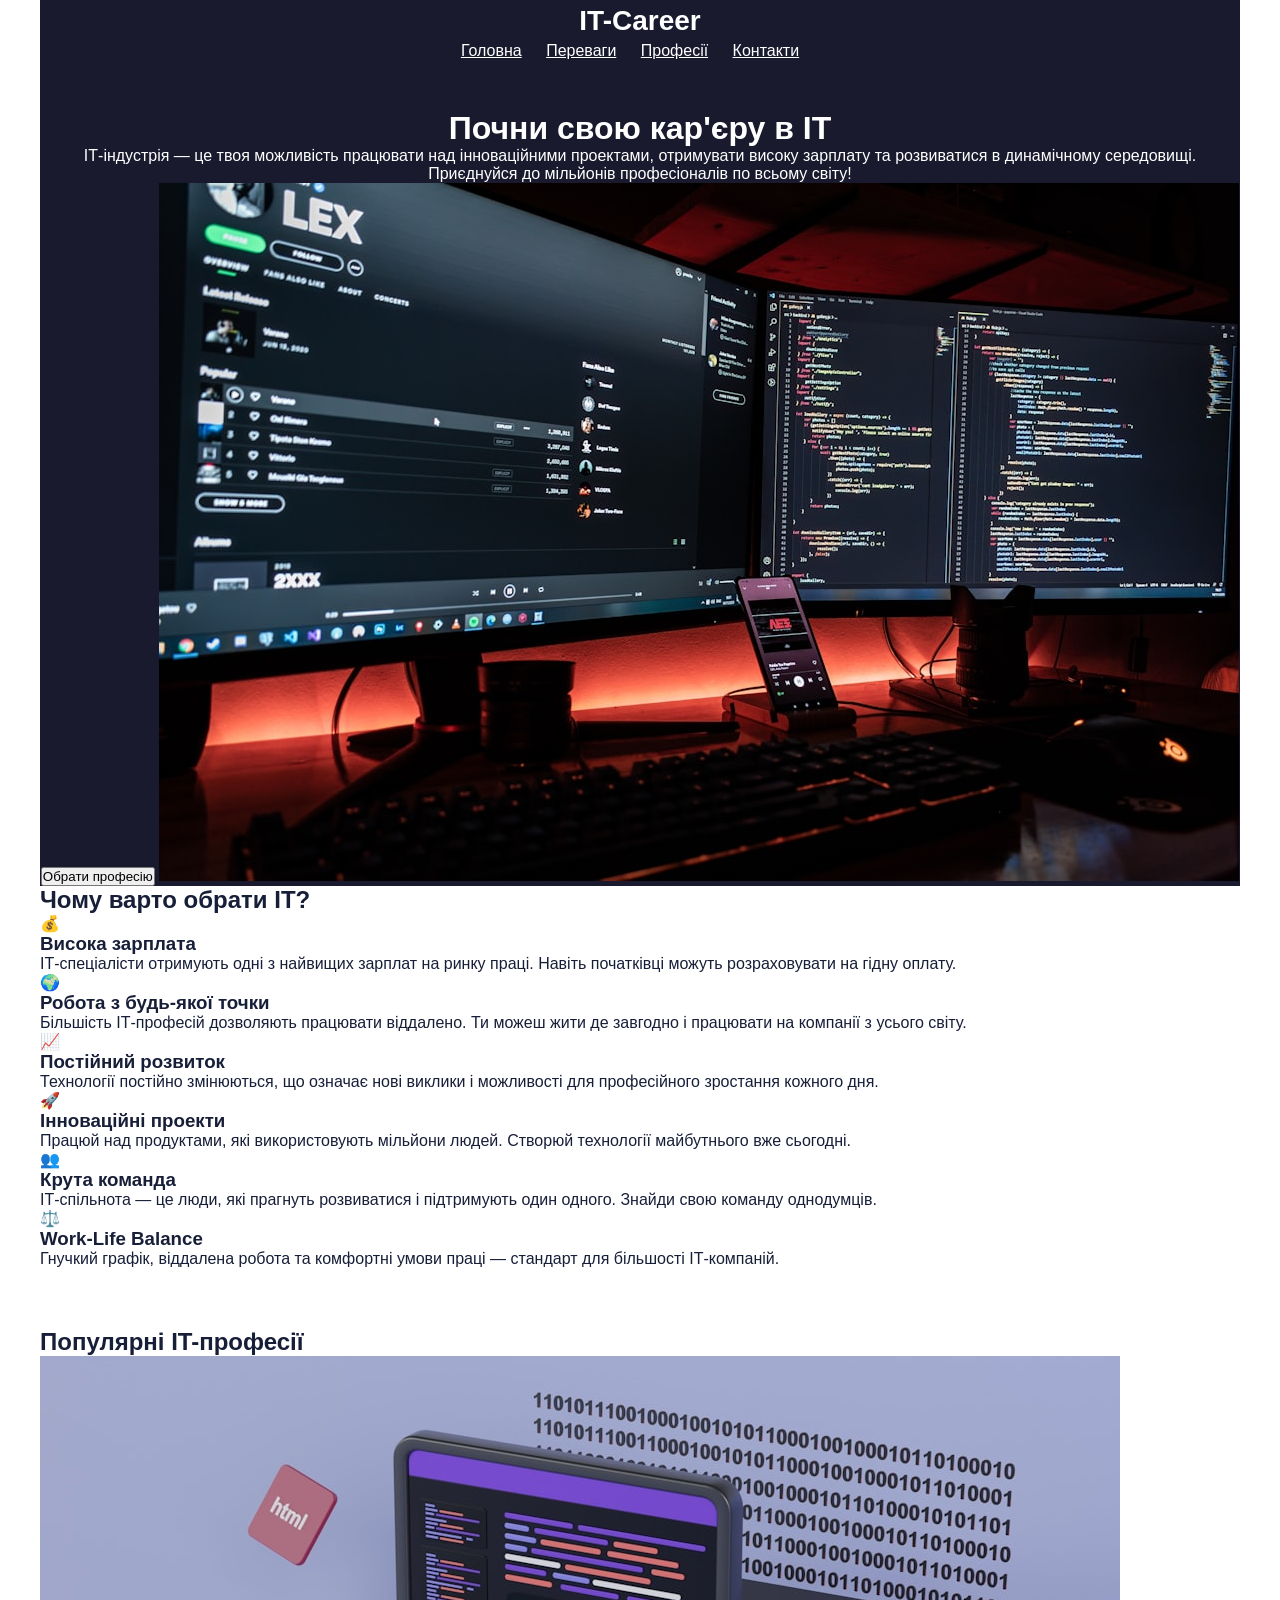
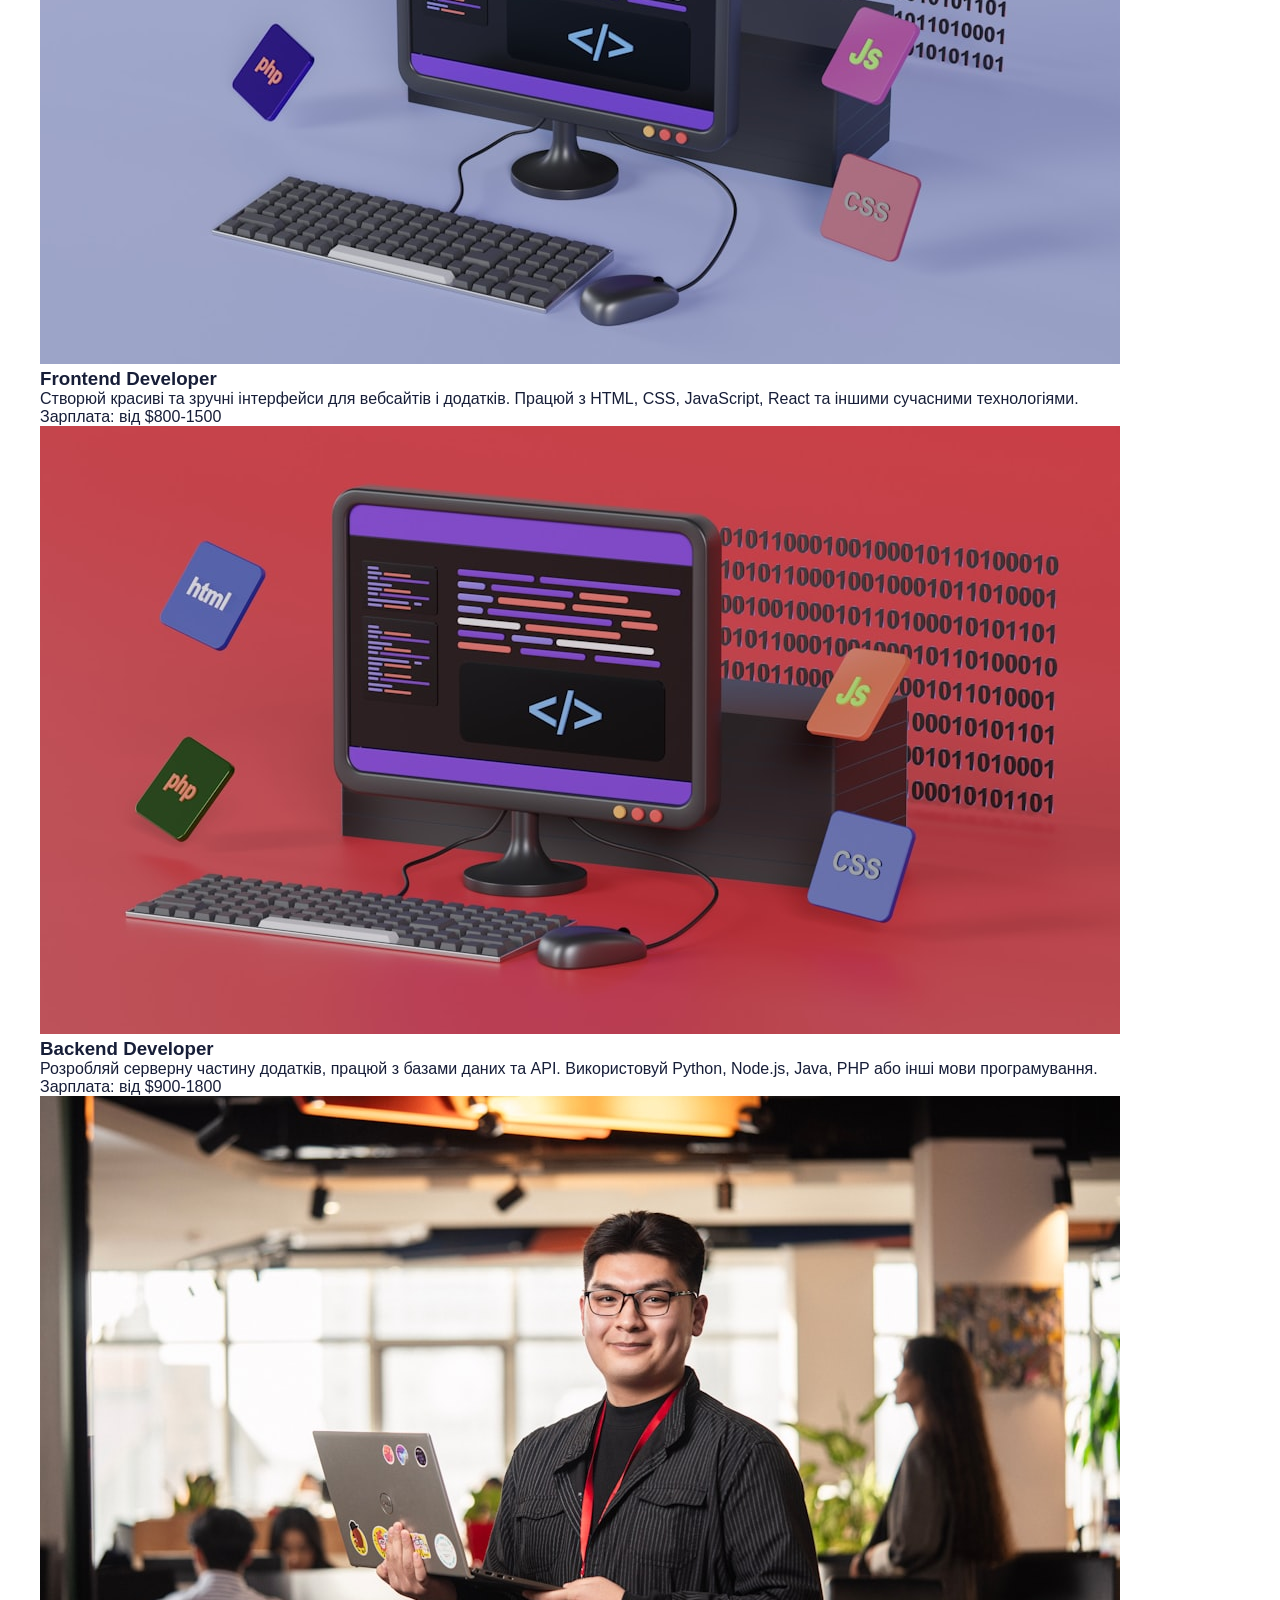
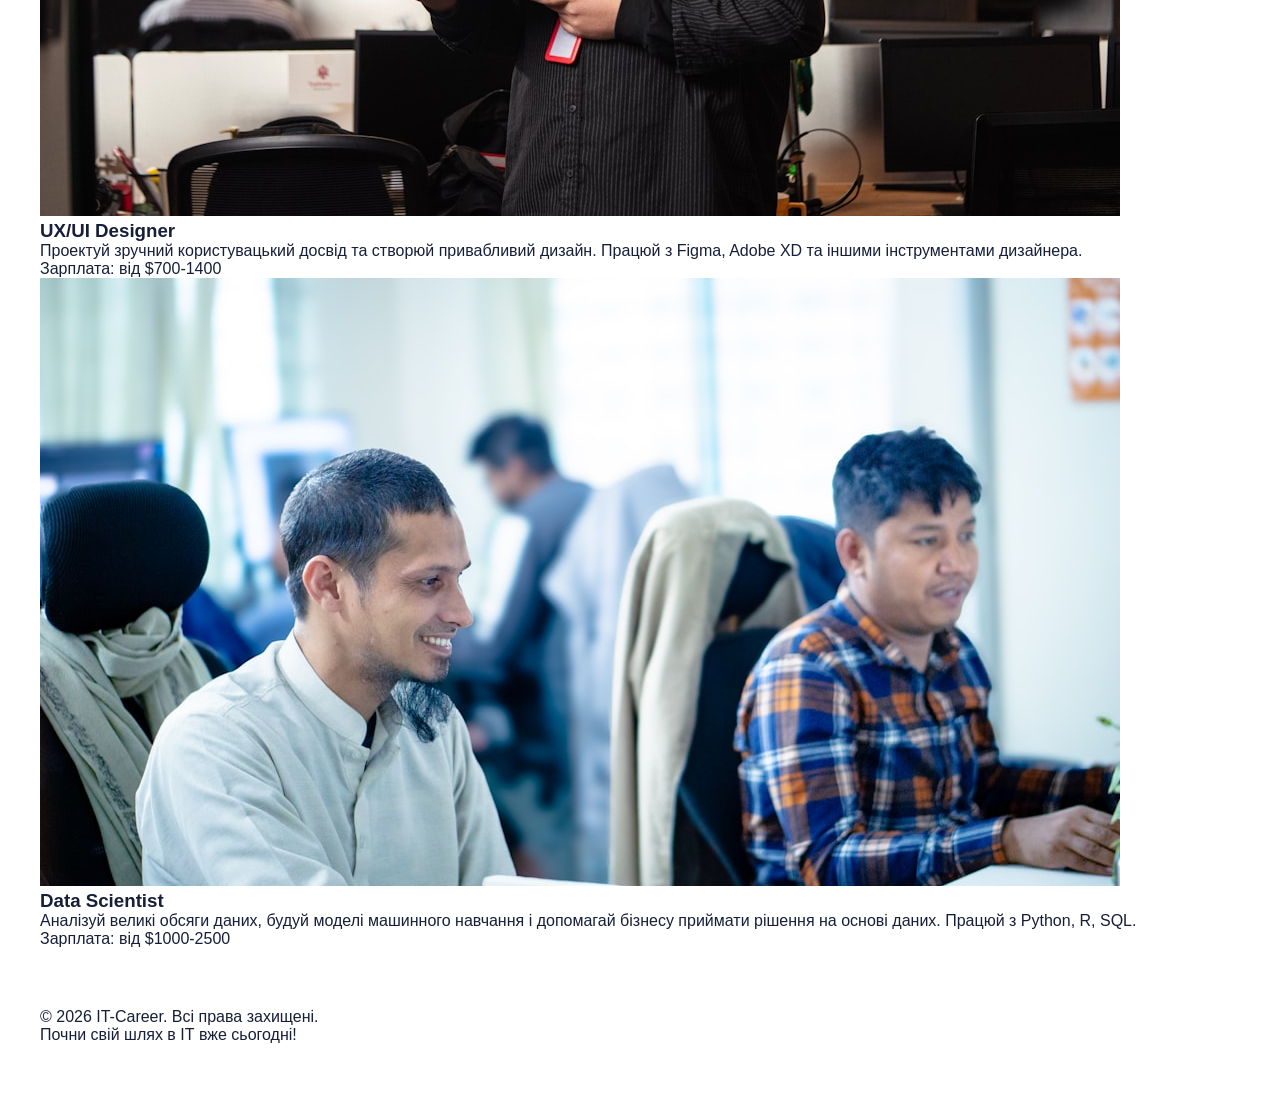
<file: les6/index.html>
<!DOCTYPE html>
<html lang="en">
<head>
    <meta charset="UTF-8">
    <meta name="viewport" content="width=device-width, initial-scale=1.0">
    <title>IT-Career</title>
    <link rel="stylesheet" href="style/style.css">
</head>
<body>
<header>
    <div class="wrapper header-color">
        <div class="logo">IT<span class=""blue>-Career</span></div>
        <nav>
            <ul>
                <li>
                    <a href="#">Головна</a>
                </li>
                <li>
                    <a href="#">Переваги</a>
                </li>
                <li>
                    <a href="#">Професії</a>
                </li>
                <li>
                    <a href="#">Контакти</a>
                </li>
            </ul>
        </nav>
        <h1>Почни свою кар'єру в ІТ</h1>
        <p>ІТ-індустрія — це твоя можливість працювати над інноваційними проектами, отримувати високу зарплату та розвиватися в динамічному середовищі. Приєднуйся до мільйонів професіоналів по всьому світу!</p>
        <button>Обрати професію</button>
        <img src="images/1.jpg" alt="header">
    </div>
</header>
<section class="reasons">
    <div class="wrapper">
        <h2>Чому варто обрати ІТ?</h2>
        <article class="reasons-box">
            <div class="reasons-box-icon">
                💰
            </div>
            <h3>Висока зарплата</h3>
            <p>ІТ-спеціалісти отримують одні з найвищих зарплат на ринку праці. Навіть початківці можуть розраховувати на гідну оплату.</p>
        </article>
        <article class="reasons-box">
            <div class="reasons-box-icon">
                🌍
            </div>
            <h3>Робота з будь-якої точки</h3>
            <p>Більшість ІТ-професій дозволяють працювати віддалено. Ти можеш жити де завгодно і працювати на компанії з усього світу.</p>
        </article>
        <article class="reasons-box">
            <div class="reasons-box-icon">
                📈
            </div>
            <h3>Постійний розвиток</h3>
            <p>Технології постійно змінюються, що означає нові виклики і можливості для професійного зростання кожного дня.</p>
        </article>
        <article class="reasons-box">
            <div class="reasons-box-icon">
                🚀
            </div>
            <h3>Інноваційні проекти</h3>
            <p>Працюй над продуктами, які використовують мільйони людей. Створюй технології майбутнього вже сьогодні.</p>
        </article>
        <article class="reasons-box">
            <div class="reasons-box-icon">
                👥
            </div>
            <h3>Крута команда</h3>
            <p>ІТ-спільнота — це люди, які прагнуть розвиватися і підтримують один одного. Знайди свою команду однодумців.</p>
        </article>
        <article class="reasons-box">
            <div class="reasons-box-icon">
                ⚖️
            </div>
            <h3>Work-Life Balance</h3>
            <p>Гнучкий графік, віддалена робота та комфортні умови праці — стандарт для більшості ІТ-компаній.</p>
        </article>
    </div>
</section>
<section class="professions">
  <div class="wrapper">
    <h2>Популярні IT-професії</h2>
    <article class="professions-card">
      <img src="images/2.jpg">
      <h3>Frontend Developer</h3>
      <p>Створюй красиві та зручні інтерфейси для вебсайтів і додатків. Працюй з HTML, CSS, JavaScript, React та іншими сучасними технологіями.</p>
      <p class="blue">Зарплата: від $800-1500</p>
    </article>
    <article class="professions-card">
      <img src="images/3.jpg">
      <h3>Backend Developer</h3>
      <p>Розробляй серверну частину додатків, працюй з базами даних та API. Використовуй Python, Node.js, Java, PHP або інші мови програмування.</p>
      <p class="blue">Зарплата: від $900-1800</p>
    </article>
    <article class="professions-card">
      <img src="images/4.jpg">
      <h3>UX/UI Designer</h3>
      <p>Проектуй зручний користувацький досвід та створюй привабливий дизайн. Працюй з Figma, Adobe XD та іншими інструментами дизайнера.</p>
      <p class="blue">Зарплата: від $700-1400</p>
    </article>
    <article class="professions-card">
      <img src="images/5.jpg">
      <h3>Data Scientist</h3>
      <p>Аналізуй великі обсяги даних, будуй моделі машинного навчання і допомагай бізнесу приймати рішення на основі даних. Працюй з Python, R, SQL.</p>
      <p class="blue">Зарплата: від $1000-2500</p>
    </article>
  </div>
</section>
<footer>
    <div class="wrapper">
    <p>&copy; 2026 IT-Career. Всі права захищені.</p>
    <p>Почни свій шлях в ІТ вже сьогодні!</p>
    <nav>
            <ul>
                <li>
                    <a href="#">Про нас</a>
                </li>
                <li>
                    <a href="#">Курси</a>
                </li>
                <li>
                    <a href="#">Блог</a>
                </li>
                <li>
                    <a href="#">Контакти</a>
                </li>
            </ul>
        </nav>
    </div>
</footer>
</body>
</html>
</file>
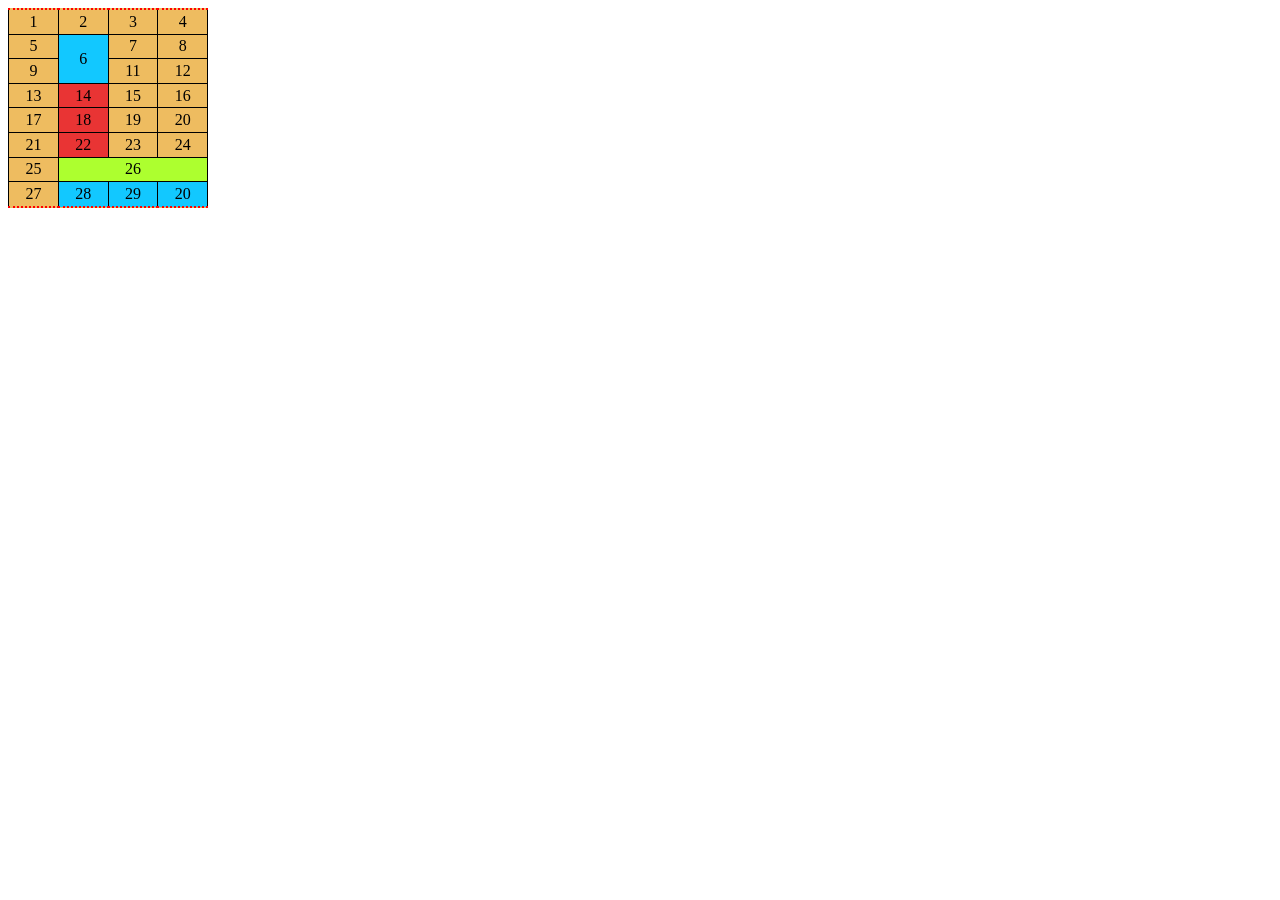
<file: pr3/index.html>
<!DOCTYPE html>
<html lang="en">
<head>
    <meta charset="UTF-8">
    <meta name="viewport" content="width=device-width, initial-scale=1.0">
    <title>Tables</title>
    <link rel="stylesheet" href="style.css">
</head>
<body>
    <table style="height: 200px; width: 200px; text-align: center; color: black; background-color: rgb(238, 188, 96);">
        <tr style="border-top: 2px dotted red;">
            <td>1</td>
            <td>2</td>
            <td>3</td>
            <td>4</td>
        </tr>
        <tr>
            <td>5</td>
            <td rowspan="2" style="background-color: rgb(18, 200, 255);">6</td>
            <td>7</td>
            <td>8</td>
        </tr>
        <tr>
            <td>9</td>
            <td>11</td>
            <td>12</td>
        </tr>
        <tr>
            <td>13</td>
            <td style="background-color: rgb(233, 52, 52);">14</td>
            <td>15</td>
            <td>16</td>
        </tr>
        <tr>
            <td>17</td>
            <td style="background-color: rgb(233, 52, 52);">18</td>
            <td>19</td>
            <td>20</td>
        </tr>
        <tr>
            <td>21</td>
            <td style="background-color: rgb(233, 52, 52);">22</td>
            <td>23</td>
            <td>24</td>
        </tr>
        <tr>
            <td>25</td>
            <td colspan="3" style="background-color: greenyellow;">26</td>
        </tr>
        <tr style="border-bottom: 2px dotted red;">
            <td>27</td>
            <td style="background-color: rgb(18, 200, 255);">28</td>
            <td style="background-color: rgb(18, 200, 255);">29</td>
            <td style="background-color: rgb(18, 200, 255);">20</td>
        </tr>
    </table>
</body>
</html>
</file>
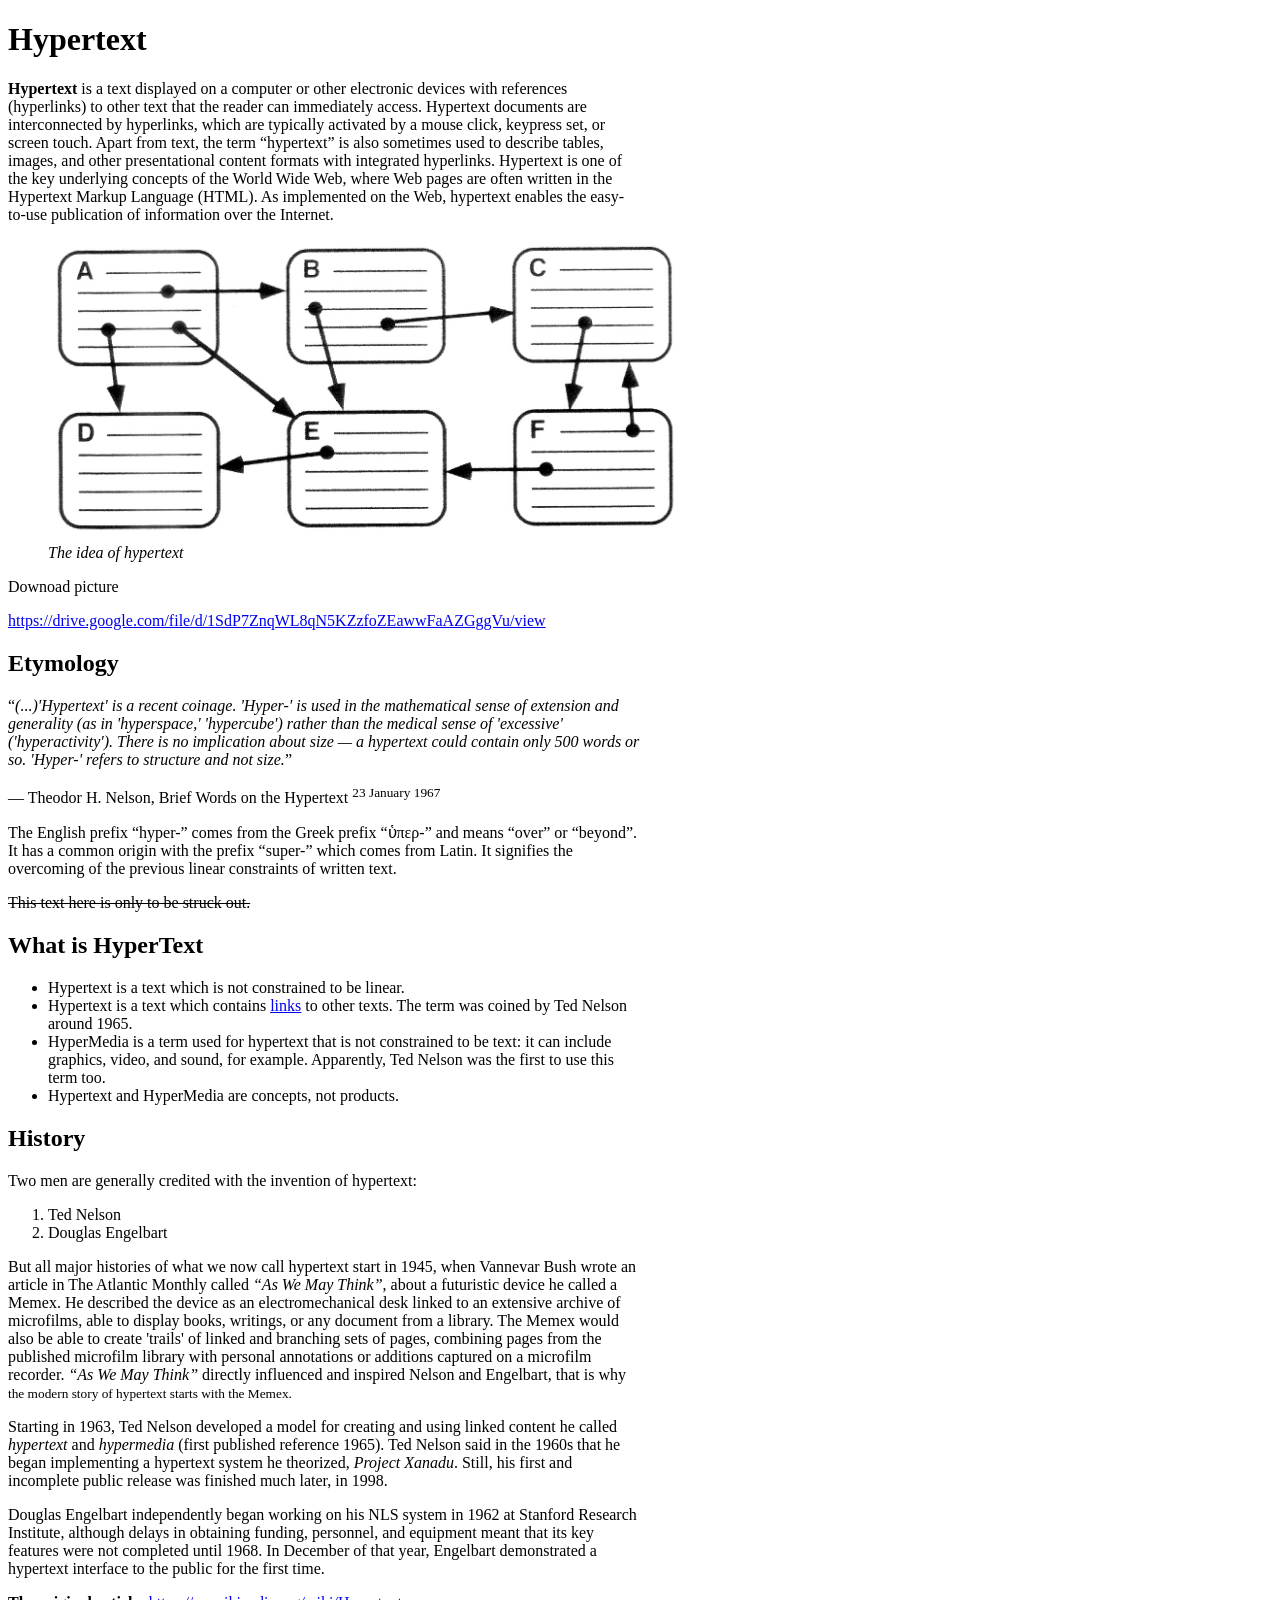
<file: praktuchna/index.html>
<!DOCTYPE html>
<html lang="en">
<head>
    <meta charset="UTF-8">
    <meta name="viewport" content="width=device-width, initial-scale=1.0">
    <title>MEGA PRAKTICHNA</title>
</head>
<body>
    <!-- Костя Подгорський — Практика №1 — Верстка тексту -->
    <div style="width: 50%;">
        <h1>Hypertext</h1>
        <p><strong>Hypertext</strong> is a text displayed on a computer or other electronic devices with references
    (hyperlinks) to other text that the reader can immediately access. Hypertext documents are
    interconnected by hyperlinks, which are typically activated by a mouse click, keypress set, or
    screen touch. Apart from text, the term “hypertext” is also sometimes used to describe tables,
    images, and other presentational content formats with integrated hyperlinks. Hypertext is one of
    the key underlying concepts of the World Wide Web, where Web pages are often written in the
    Hypertext Markup Language (HTML). As implemented on the Web, hypertext enables the
    easy-to-use publication of information over the Internet.</p>
        <figure><img src="hypertext1.jpg" alt="Hypertext example" height="300"><figcaption><em>The idea of hypertext</em></figcaption></figure>
        <p>Downoad picture</p>
        <p><a href="https://drive.google.com/file/d/1SdP7ZnqWL8qN5KZzfoZEawwFaAZGggVu/view">https://drive.google.com/file/d/1SdP7ZnqWL8qN5KZzfoZEawwFaAZGggVu/view</a></p>
        <h2>Etymology</h2>
        <q site = "Theodor H. Nelson, Brief Words on the Hypertext"><em>(...)'Hypertext' is a recent coinage. 'Hyper-' is used in the mathematical sense of extension and
    generality (as in 'hyperspace,' 'hypercube') rather than the medical sense of 'excessive'
    ('hyperactivity'). There is no implication about size — a hypertext could contain only 500 words
    or so. 'Hyper-' refers to structure and not size.</em></q>
        <p>— Theodor H. Nelson, Brief Words on the Hypertext
    <sup>23 January 1967</sup></p>
        <p>The English prefix “hyper-” comes from the Greek prefix “ὑπερ-” and means “over” or “beyond”.
    It has a common origin with the prefix “super-” which comes from Latin. It signifies the
    overcoming of the previous linear constraints of written text.</p>
        <p><s>This text here is only to be struck out.</s></p>
        <h2>What is HyperText</h2>
        <ul>
            <li>Hypertext is a text which is not constrained to be linear.</li>
            <li>Hypertext is a text which contains <a href="https://www.w3.org/2003/glossary/#link">links</a> to other texts. The term was coined by Ted
    Nelson around 1965.</li>
            <li>HyperMedia is a term used for hypertext that is not constrained to be text: it can include
    graphics, video, and sound, for example. Apparently, Ted Nelson was the first to use this
    term too.</li>
            <li>Hypertext and HyperMedia are concepts, not products.</li>
        </ul>
        <h2>History</h2>
        <p>Two men are generally credited with the invention of hypertext:</p>
        <ol>
            <li>Ted Nelson</li>
            <li>Douglas Engelbart</li>
        </ol>
        <p>But all major histories of what we now call hypertext start in 1945, when Vannevar Bush wrote
    an article in The Atlantic Monthly called <em>“As We May Think”</em>, about a futuristic device he called a
    Memex. He described the device as an electromechanical desk linked to an extensive archive of
    microfilms, able to display books, writings, or any document from a library. The Memex would
    also be able to create 'trails' of linked and branching sets of pages, combining pages from the
    published microfilm library with personal annotations or additions captured on a microfilm
    recorder. <em>“As We May Think”</em> directly influenced and inspired Nelson and Engelbart, that is why
    <small>the modern story of hypertext starts with the Memex.</small></p>
        <p>Starting in 1963, Ted Nelson developed a model for creating and using linked content he called
    <em>hypertext</em> and <em>hypermedia</em> (first published reference 1965). Ted Nelson said in the 1960s that
    he began implementing a hypertext system he theorized, <em>Project Xanadu</em>. Still, his first and
    incomplete public release was finished much later, in 1998.</p>
        <p>Douglas Engelbart independently began working on his NLS system in 1962 at Stanford
    Research Institute, although delays in obtaining funding, personnel, and equipment meant that
    its key features were not completed until 1968. In December of that year, Engelbart
    demonstrated a hypertext interface to the public for the first time.</p>
        <p><strong>The original article:</strong> <a href="https://en.wikipedia.org/wiki/Hypertext">https://en.wikipedia.org/wiki/Hypertext</a></p>
    </div>


</body>
</html>
</file>
<file: les6/style/style.css>
* {
    margin: 0;
    padding: 0;
    box-sizing: border-box;
}

body {
    color: #171e38;
}

html {
    font-family: Arial, sans-serif;
}

.professions {
    padding: 60px 20px;
    width: 100%;
    background-color: #fff;
}

header {
    color: #fff;
    text-align: center;
}

.header-color {
    background-color: #191a2e;
}

.wrapper {
    max-width: 1200px;
    margin: 0 auto;
}

.header-top {
    background-color: #191a2e;
}

.logo {
    font-size: 28px;
    line-height: 42px;
    font-weight: bold;
}

nav {
    margin-bottom: 50px;
}

nav ul li{
    display: inline-block;
    margin-right: 20px;
}

nav ul li a{
    color: #fff;
}
</file>
<file: pr3/style.css>
table,
td {
    border: 1px solid #000000;
}

table {
    border-collapse: collapse;
}

body {
    background-color: white;
}
</file>
